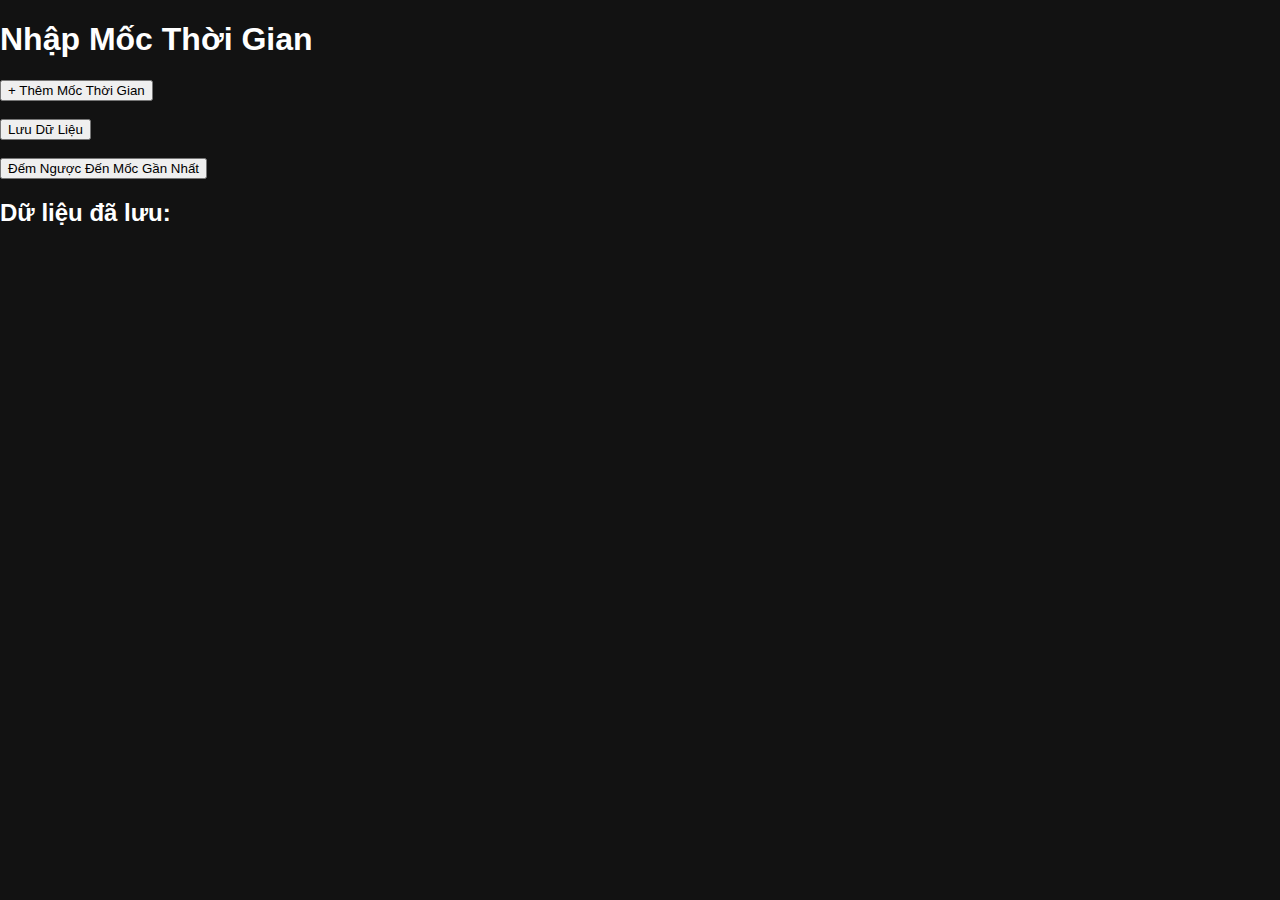
<file: index.html>
<!DOCTYPE html>
<html lang="vi">
<head>
    <meta charset="UTF-8">
    <meta name="viewport" content="width=device-width, initial-scale=1.0">
    <title>Thêm Mốc Thời Gian</title>
    <link rel="stylesheet" href="style.css">
</head>
<body>
    <h1>Nhập Mốc Thời Gian</h1>
    
    <div id="time-inputs">
        <!-- Các ô nhập mốc thời gian và tên sẽ được thêm ở đây -->
    </div>

    <button id="add-time-btn">+ Thêm Mốc Thời Gian</button>
    <br><br>
    <button id="save-btn">Lưu Dữ Liệu</button>
    <br><br>
    <button id="countdown-btn">Đếm Ngược Đến Mốc Gần Nhất</button>

    <div id="saved-data">
        <h2>Dữ liệu đã lưu:</h2>
        <ul id="data-list"></ul>
    </div>

    <script src="script.js"></script>
</body>
</html>
</file>
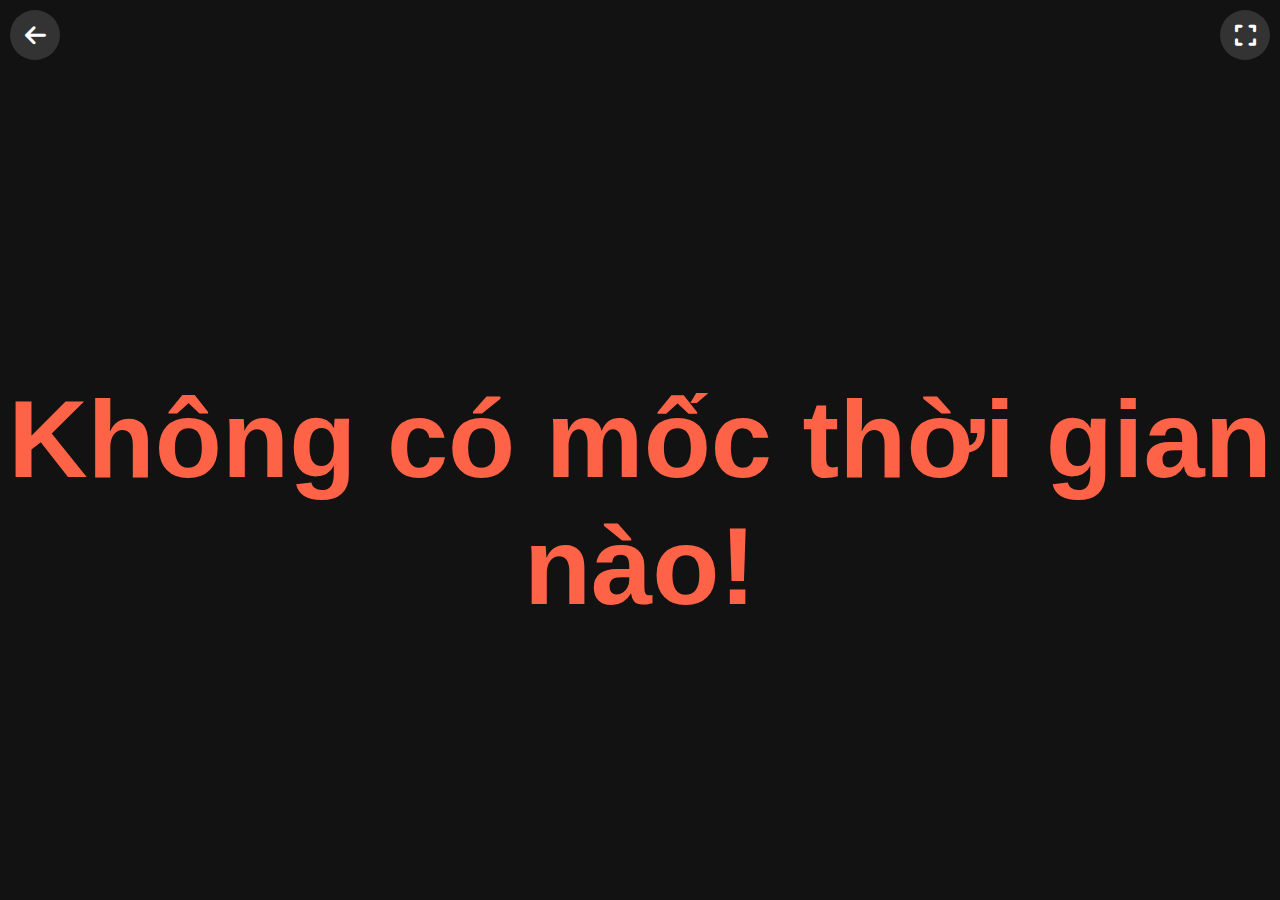
<file: countdown.html>
<!DOCTYPE html>
<html lang="vi">
<head>
    <meta charset="UTF-8">
    <meta name="viewport" content="width=device-width, initial-scale=1.0">
    <title>Đếm Ngược</title>
    <link rel="stylesheet" href="style.css">
    <link rel="stylesheet" href="https://cdnjs.cloudflare.com/ajax/libs/font-awesome/6.0.0-beta3/css/all.min.css">
</head>
<body>
    <button id="back-btn" class="back-btn"><i class="fas fa-arrow-left"></i></button>
    <button id="fullscreen-btn" class="fullscreen-btn"><i class="fas fa-expand"></i></button>

    <div id="countdown" class="fullscreen">
        <h1 id="event-name"></h1>
        <h2><span id="time-remaining"></span></h2>
    </div>

    <script src="countdown.js"></script>
    <script src="wake.js"></script>

    <script>
        const fullscreenBtn = document.getElementById('fullscreen-btn');
        let isFullscreen = false; // Trạng thái fullscreen

        fullscreenBtn.addEventListener('click', () => {
            const countdownElement = document.documentElement; // Yêu cầu full screen toàn bộ trang
            
            if (!isFullscreen) {
                if (countdownElement.requestFullscreen) {
                    countdownElement.requestFullscreen();
                } else if (countdownElement.mozRequestFullScreen) { // Firefox
                    countdownElement.mozRequestFullScreen();
                } else if (countdownElement.webkitRequestFullscreen) { // Chrome, Safari, Opera
                    countdownElement.webkitRequestFullscreen();
                } else if (countdownElement.msRequestFullscreen) { // IE/Edge
                    countdownElement.msRequestFullscreen();
                }
                fullscreenBtn.innerHTML = '<i class="fas fa-compress"></i>'; // Đổi icon thành "compress"
            } else {
                if (document.exitFullscreen) {
                    document.exitFullscreen();
                } else if (document.mozCancelFullScreen) { // Firefox
                    document.mozCancelFullScreen();
                } else if (document.webkitExitFullscreen) { // Chrome, Safari, Opera
                    document.webkitExitFullscreen();
                } else if (document.msExitFullscreen) { // IE/Edge
                    document.msExitFullscreen();
                }
                fullscreenBtn.innerHTML = '<i class="fas fa-expand"></i>'; // Đổi icon thành "expand"
            }

            isFullscreen = !isFullscreen; // Thay đổi trạng thái
        });
    </script>
</body>
</html>
</file>
<file: style.css>
/* Nền dark mode */
body {
    font-family: Arial, sans-serif;
    margin: 0;
    padding: 0;
    box-sizing: border-box;
    background-color: #121212;
    color: #ffffff;
}

/* Fullscreen layout */
.fullscreen {
    display: flex;
    justify-content: center;
    align-items: center;
    flex-direction: column;
    height: 100vh;
    text-align: center;
}

/* Tên sự kiện và đếm ngược */
#event-name {
    font-size: 96px;
    margin-bottom: 40px;
    color: #ffffff;
}

#time-remaining {
    font-size: 110px;
    margin-bottom: 40px;
    color: #ff6347;
}

/* Nút back */
.back-btn {
    position: absolute;
    top: 10px;
    left: 10px;
    background-color: #333;
    color: white;
    border-radius: 50%;
    border: none;
    width: 50px;
    height: 50px;
    font-size: 24px;
    display: flex;
    justify-content: center;
    align-items: center;
    cursor: pointer;
}

.back-btn:hover {
    background-color: #555;
}

/* Nút fullscreen */
.fullscreen-btn {
    position: absolute;
    top: 10px;
    right: 10px;
    background-color: #333;
    color: white;
    border-radius: 50%;
    border: none;
    width: 50px;
    height: 50px;
    font-size: 24px;
    display: flex;
    justify-content: center;
    align-items: center;
    cursor: pointer;
}

.fullscreen-btn:hover {
    background-color: #555;
}

/* Thêm hiệu ứng dark mode */
h1, h2 {
    color: #ffffff;
}

body.darkmode {
    background-color: #121212;
    color: #ffffff;
}
</file>
